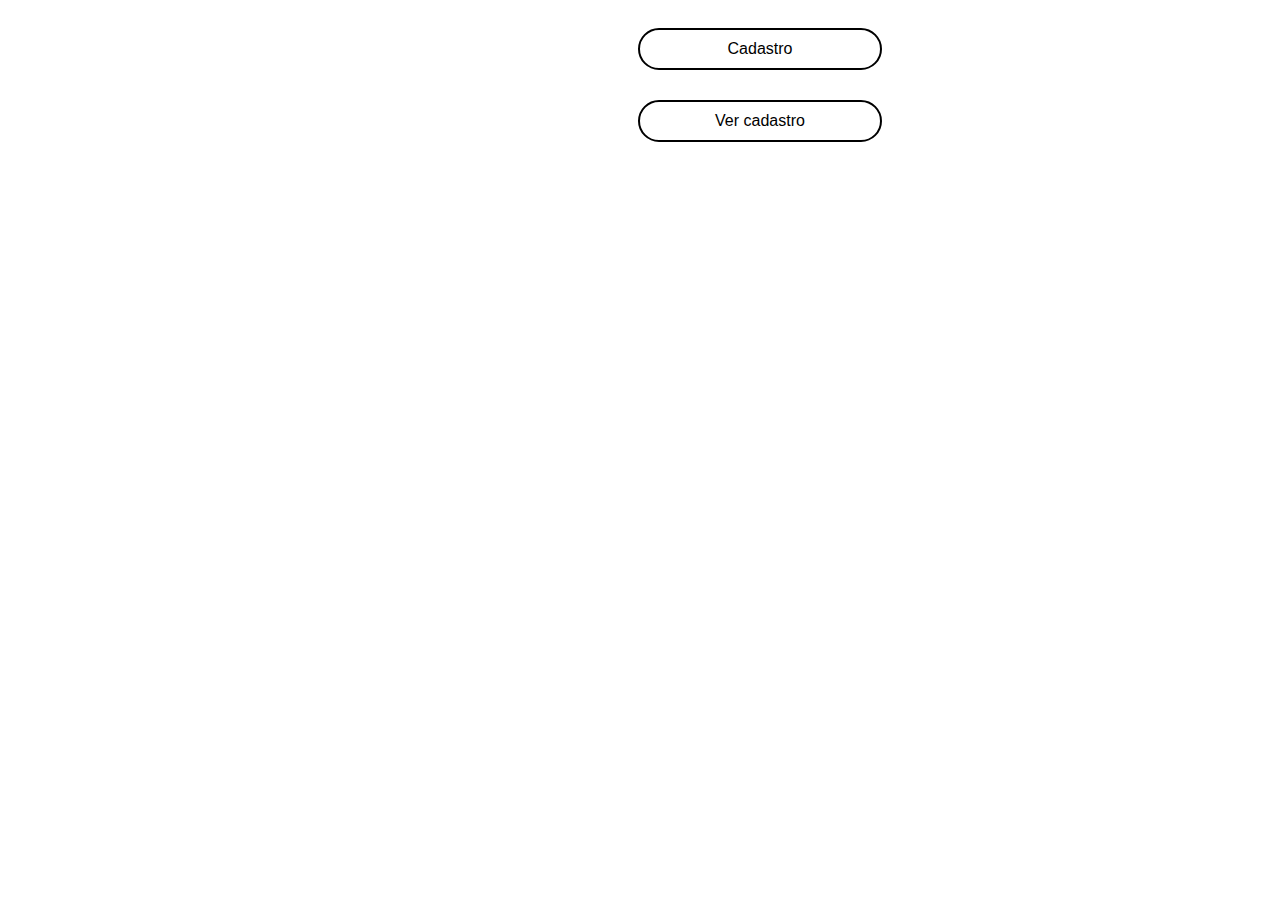
<file: Projeto_classe_poo/index.html>
<!DOCTYPE html>
<html lang="en">
<head>
    <meta charset="UTF-8">
    <meta name="viewport" content="width=device-width, initial-scale=1.0">
    <title>Ver Cadastro</title>
    <link rel="stylesheet" href="style.css">
</head>
<body>
    <a href="cadastro.html">Cadastro</a>
    <a href="banco.json">Ver cadastro</a>
</body>
</html>
</file>
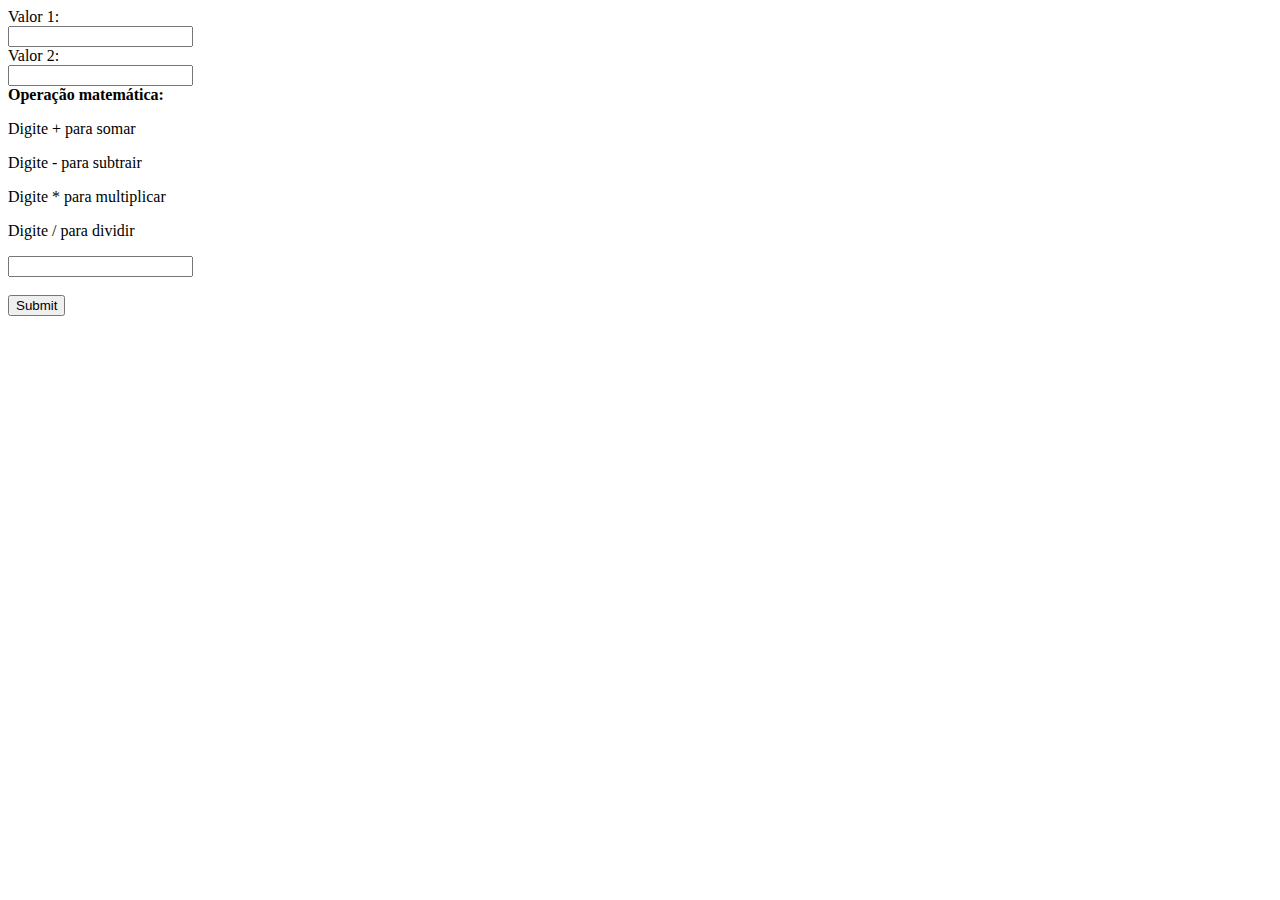
<file: enviar_post.html>
<!DOCTYPE html>
<html lang="pt-br">
<head>
    <meta charset="UTF-8">
    <meta name="viewport" content="width=device-width, initial-scale=1.0">
    <title>➕Calculadora🧮</title>
</head>
<body>
    
    <form method="post" action= "post.php">
        Valor 1: <br>
        <input type="text" name="valor1"><br>
        Valor 2:<br>
        <input type="text" name="valor2"><br>
        <b>Operação matemática:<br></b>
        <p>Digite + para somar</p>
        <p>Digite - para subtrair</p>
        <p>Digite * para multiplicar</p>
        <p>Digite / para dividir</p>
        <input type="text" name="sinal"><br><br> 
        <input type="submit">
    </form>

</body>
</html>
</file>
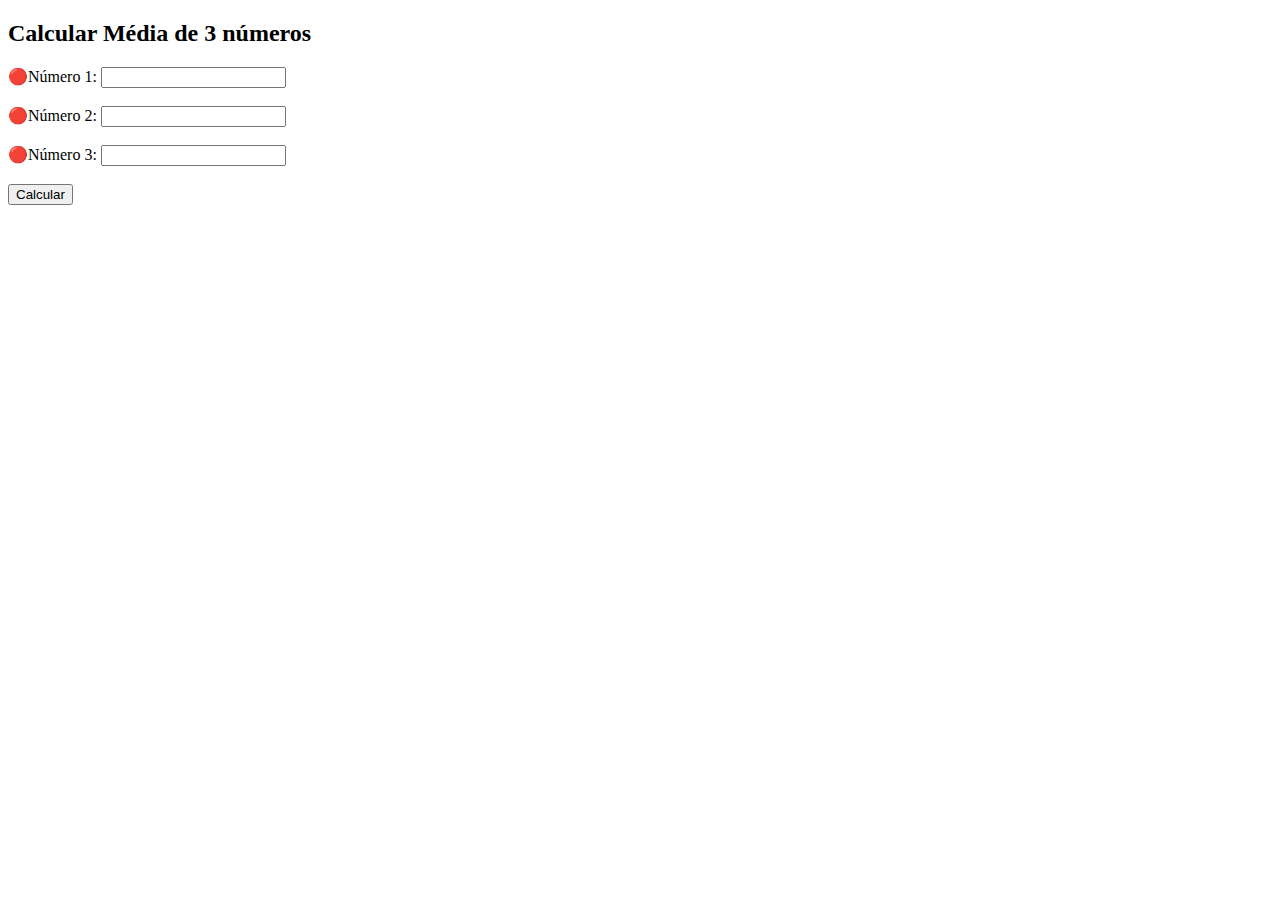
<file: 20250828/calc_funcao.html>
<!DOCTYPE html>
<html lang="pt-br">
<head>
    <meta charset="UTF-8">
    <meta name="viewport" content="width=device-width, initial-scale=1.0">
    <title>Calcular média</title>
</head>
<body>
    <h2>Calcular Média de 3 números</h2>
    <form action="resultado_calc_funcao.php" method="post">
        <label for="n1">🔴Número 1:</label>
        <input type="number" name="n1" id="n1" step="any" required><br><br>
        

        <label for="n2">🔴Número 2:</label>
        <input type="number" name="n2" id="n2" step="any" required><br><br>
        

        <label for="n3">🔴Número 3:</label>
        <input type="number" name="n3" id="n3" step="any" required><br><br>

        <button type="submit">Calcular</button>
    </form>    
</body>
</html>
</file>
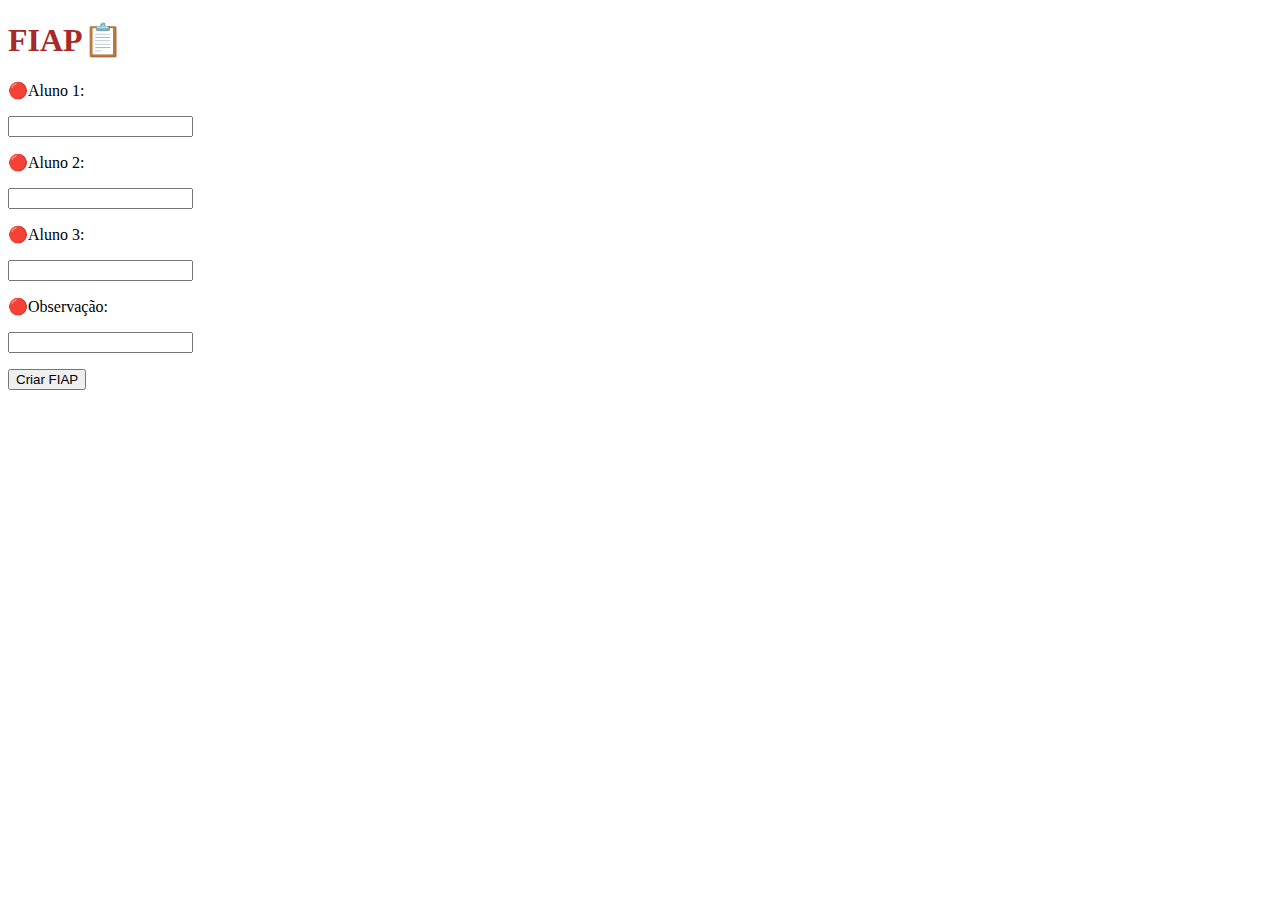
<file: 20250828/form_fiap.html>
<!DOCTYPE html>
<html lang="pt-br">
<head>
    <meta charset="UTF-8">
    <meta name="viewport" content="width=device-width, initial-scale=1.0">
    <title>FIAP📋</title>
</head>
<body>
    <h1 style="color: brown">FIAP📋</h1>
    <form action="gerar_fiap.php" method="post">
        <label>🔴Aluno 1:</label>
        <p><input type="text" name="aluno1" required></p>
        
        <label>🔴Aluno 2: </label>
        <p><input type="text" name="aluno2" required></p>
        
        <label>🔴Aluno 3: </label>
        <p><input type="text" name="aluno3" required></p>
         
        <label>🔴Observação: </label>
        <p><input type="text" name="observacao" required></p>

        <input type="submit" value="Criar FIAP">

    </form>
</body>
</html>
</file>
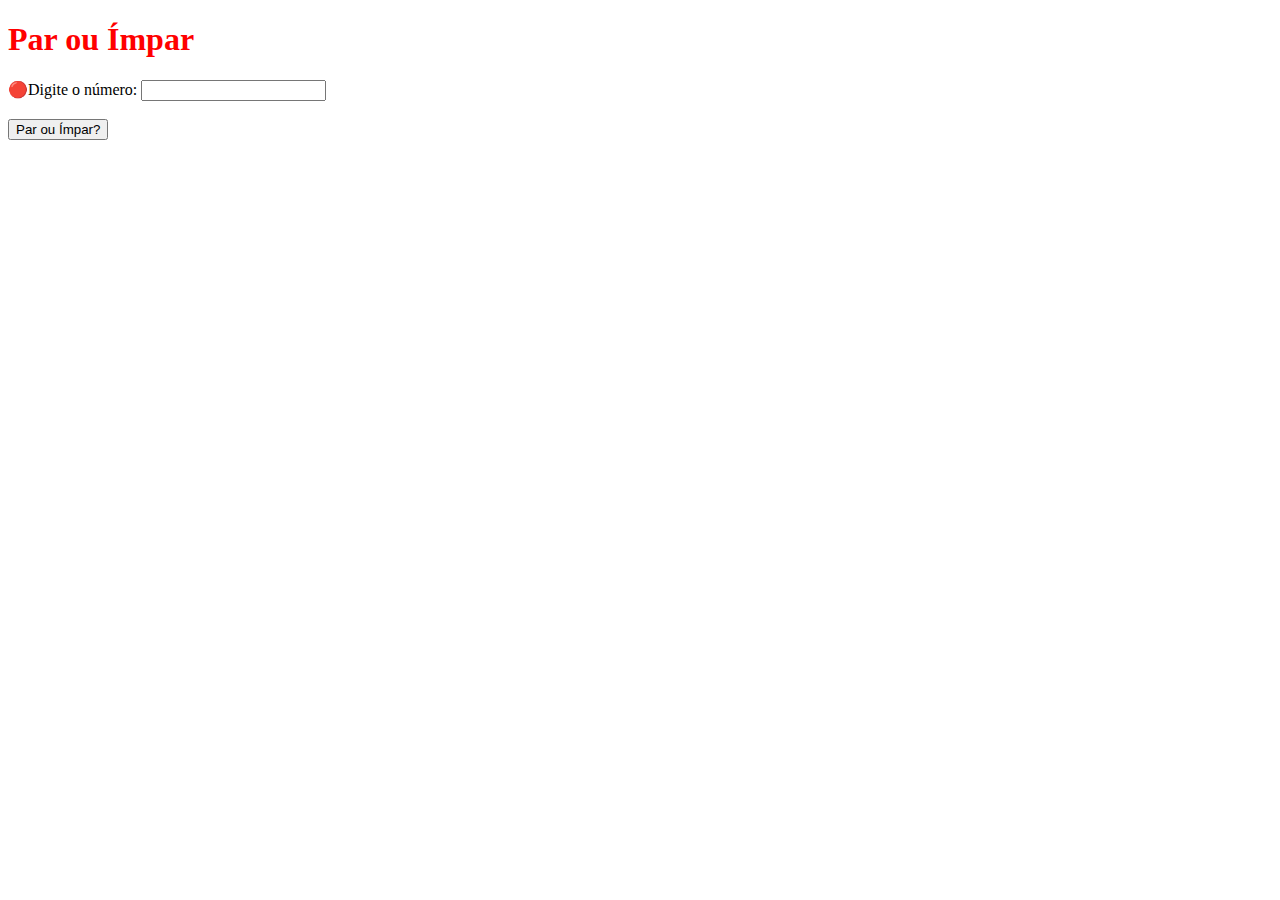
<file: 20250828/par_ou_impar.html>
<!DOCTYPE html>
<html lang="pt-br">
<head>
    <meta charset="UTF-8">
    <meta name="viewport" content="width=device-width, initial-scale=1.0">
    <title>Par ou Ímpar</title>
</head>
<body>
    <h1 style="color: red">Par ou Ímpar</h1>
    <form action="par_ou_impar.php" method="post">
        <label for="num">🔴Digite o número:</label>
        <input type="number" name="num" id="num" step="any" required><br><br>
        <button type="submit">Par ou Ímpar?</button>
    </form>    
</body>
</html>
</file>
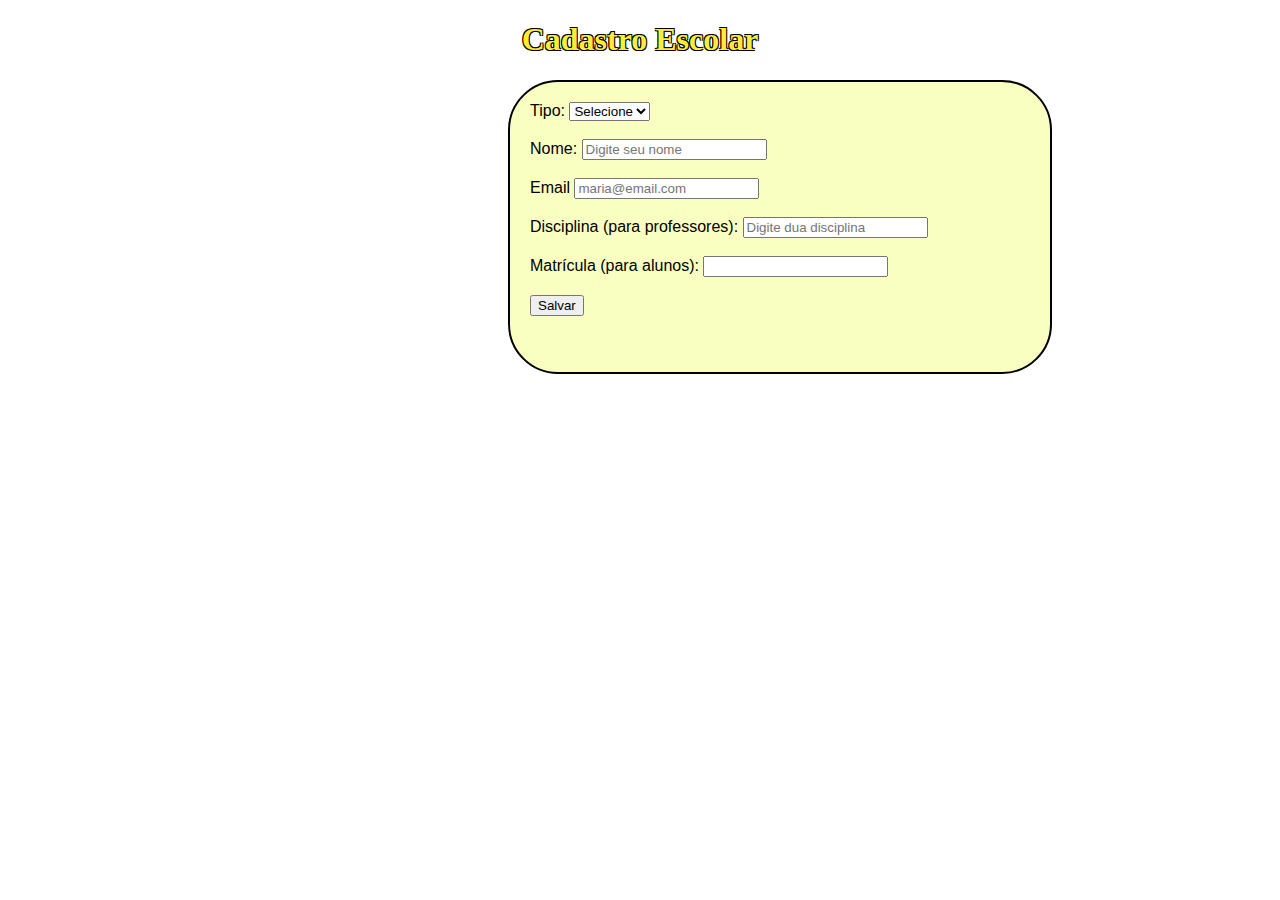
<file: Projeto_classe_poo/cadastro.html>
<!DOCTYPE html>
<html lang="pt-br">
<head>
    <meta charset="UTF-8">
    <meta name="viewport" content="width=device-width, initial-scale=1.0">
    <title>Cadastro</title>
    <link rel="stylesheet" href="style.css">
</head>
<body>
    <h1>Cadastro Escolar</h1>
    <form action="salvar.php" method="post">
        Tipo:
        <select name="tipo" required>
            <option value="">Selecione</option>
            <option value="professor">Professor</option>
            <option value="aluno">Aluno</option>
        </select>
        <br><br>
        Nome: 
        <input type="text" name="nome" placeholder="Digite seu nome" required>
        <br><br>
        Email
        <input type="email" name="email" placeholder="maria@email.com" required>
        <br><br>
        Disciplina (para professores): 
        <input type="text" name="disciplina" placeholder="Digite dua disciplina">
        <br><br>
        Matrícula (para alunos): 
        <input type="text" name="Matrícula">
        <br><br>

        <button type="submit">Salvar</button>
    </form>
</body>
</html>
</file>
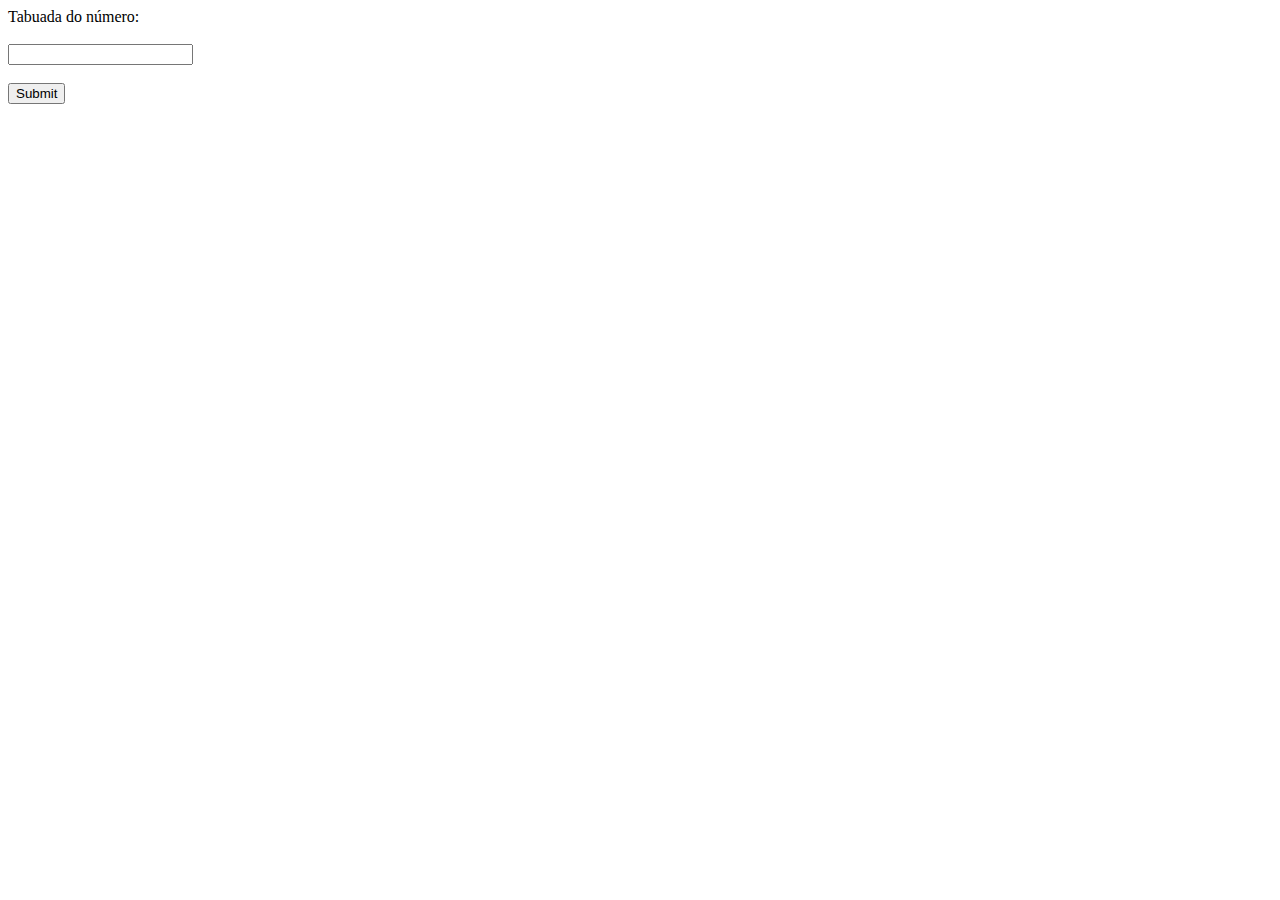
<file: maratona.correcao/Tabuada/tabuada.html>
<!DOCTYPE html>
<html lang="pt-br">
<head>
    <meta charset="UTF-8">
    <meta name="viewport" content="width=device-width, initial-scale=1.0">
    <title>Document</title>
</head>
<body>
    <form method="post" action="tabuada.php">
        Tabuada do número: <br><br>
        <input type="number" name="valor"><br><br>
        <input type="submit" href="tabuada.php"><br><br>
    </form>
</body>
</html>
</file>
<file: Projeto_classe_poo/style.css>
body{
    background-image: url('https://i.pinimg.com/1200x/9d/22/65/9d226576567c5e5ed27983c74fda8596.jpg');
    font-family:'Arial', 'Helvetica', 'sans-serif';
}
form{
    border-radius: 50px;
    border: 2px solid rgb(0, 0, 0);
    padding:20px;
    width: 500px;
    height: 250px;
    background-color: rgb(249, 255, 193);
    font-family:'Arial', 'Helvetica', 'sans-serif';
    margin-left: 500px;
}
h1{
    font-family:'Georgia', 'Times New Roman', 'Times', 'serif';
    text-align: center;
    color: rgb(255, 235, 59);
    text-shadow:
        -1px -1px 0 black,
         1px -1px 0 black,
        -1px  1px 0 black,
         1px  1px 0 black;
}
h2{
    background-color: rgb(245, 255, 158);
    text-align: center; 
    font-family:'Georgia', 'Times New Roman', 'Times', 'serif';
}
a{
    margin-bottom: 10px;
    margin-left: 630px;
    text-align: center;
    font-size: medium;
    color: rgb(0, 0, 0);
    text-decoration: none;
    border: 2px solid black;
    background-color: white;
    width: 200px;
    padding: 20px;
    border-radius: 50px;
    display: inline-block;       
    margin-top: 20px;            
    padding: 10px 20px; 
}
a:hover {
    color: black;
    text-decoration: none;
    background-color: rgb(245, 255, 158);
}
</file>
